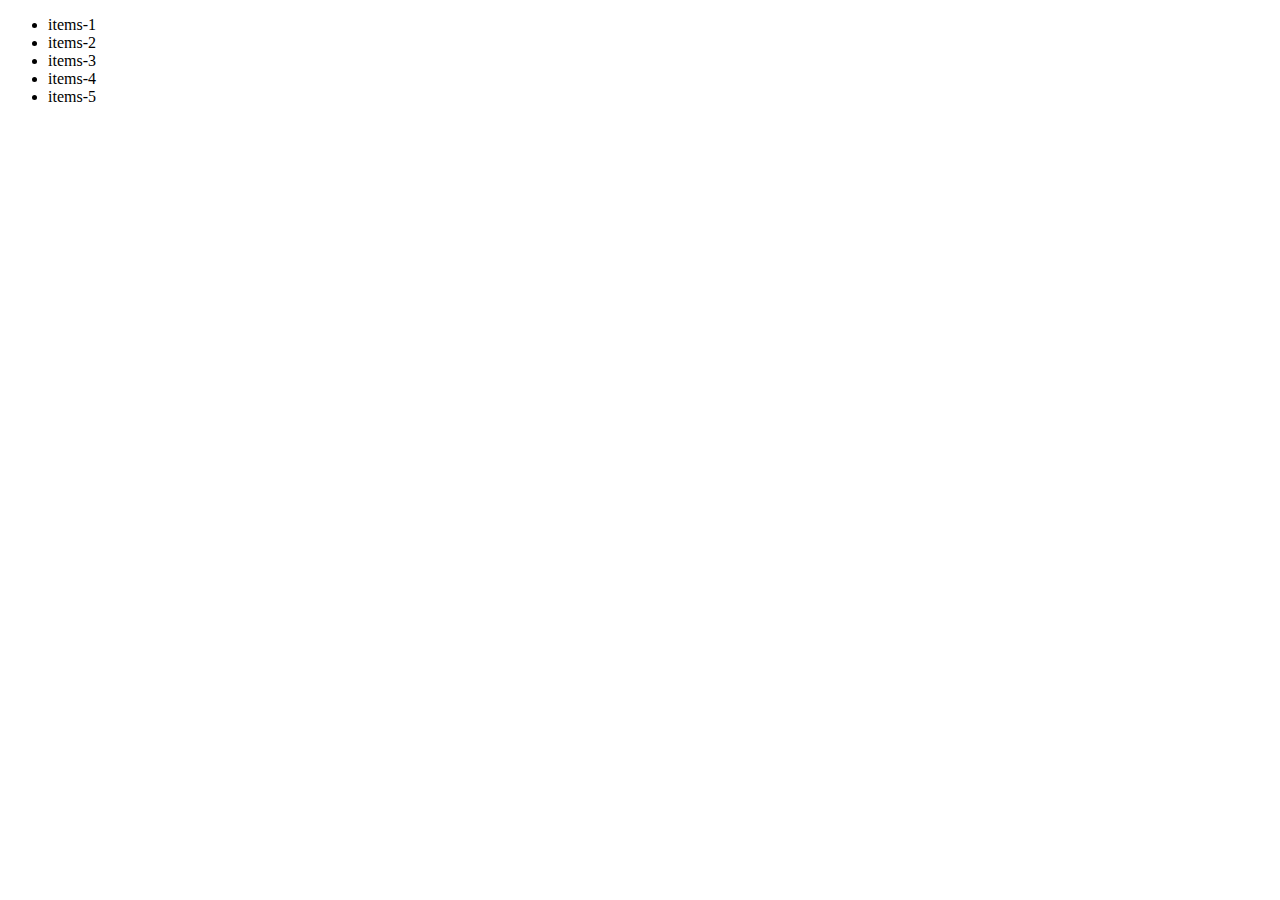
<file: index.html>
<!DOCTYPE html>
<html lang="en">
<head>
  <meta charset="UTF-8">
  <meta http-equiv="X-UA-Compatible" content="IE=edge">
  <meta name="viewport" content="width=device-width, initial-scale=1.0">
  <title>Document</title>

</head>
<body>
  <div id="root">
    <ul id ="menu">
      <li>items-1</li>
      <li>items-2</li>
      <li>items-3</li>
      <li>items-4</li>
      <li>items-5</li>
    </ul>
  </div>
  <script>
    const menu =document.getElementById("menu");
    const firstli = document.querySelector('#menu > li:nth-child(1)');
    console.dir(menu.children)
    console.dir(firstli)
    let switchValue = true;
    menu.addEventListener('click', function() {
      if(switchValue === true) {
        for(let i = 0; i< menu.children.length; i++) {
          menu.children[i].style.color = "gray";
          menu.style.backgroundColor = "black"
        }
        switchValue = false;
      } else {
        for(let i = 0; i< menu.children.length; i++) {
          menu.children[i].style.color = "black";
          menu.style.backgroundColor = "white"

        }
        switchValue = true;
      }
    });
    // let tictok = true;
    // for(let i = 0;i<menu.children.length;i++){
    //   menu.children[i].style.color = "pink";
    //   menu.children[i].style.fontSize = "50px"
    // }
    // //   menu.children[i].addEventListener("click", function(){
    //     if(tictok){
    //       menu.children[i].style.color = "gray";
    //       tictok = false;
    //     }
    //     else{
    //       menu.children[i].style.color = "cadetblue";
    //       tictok = true;
    //     }
    //   })
    // }
    // let cnt = 0;
    // window.addEventListener("keydown", ()=>{
    //   if(tictok){
    //       menu.children[cnt].style.color = "gray";
    //       tictok = false;
    //   }
    //   else{
    //       menu.children[cnt].style.color = "cadetblue";
    //       tictok = true;
    //   }
    //   cnt ++;
    //   cnt %= 5;
    // })
    
  </script>
</body>
</html>
</file>
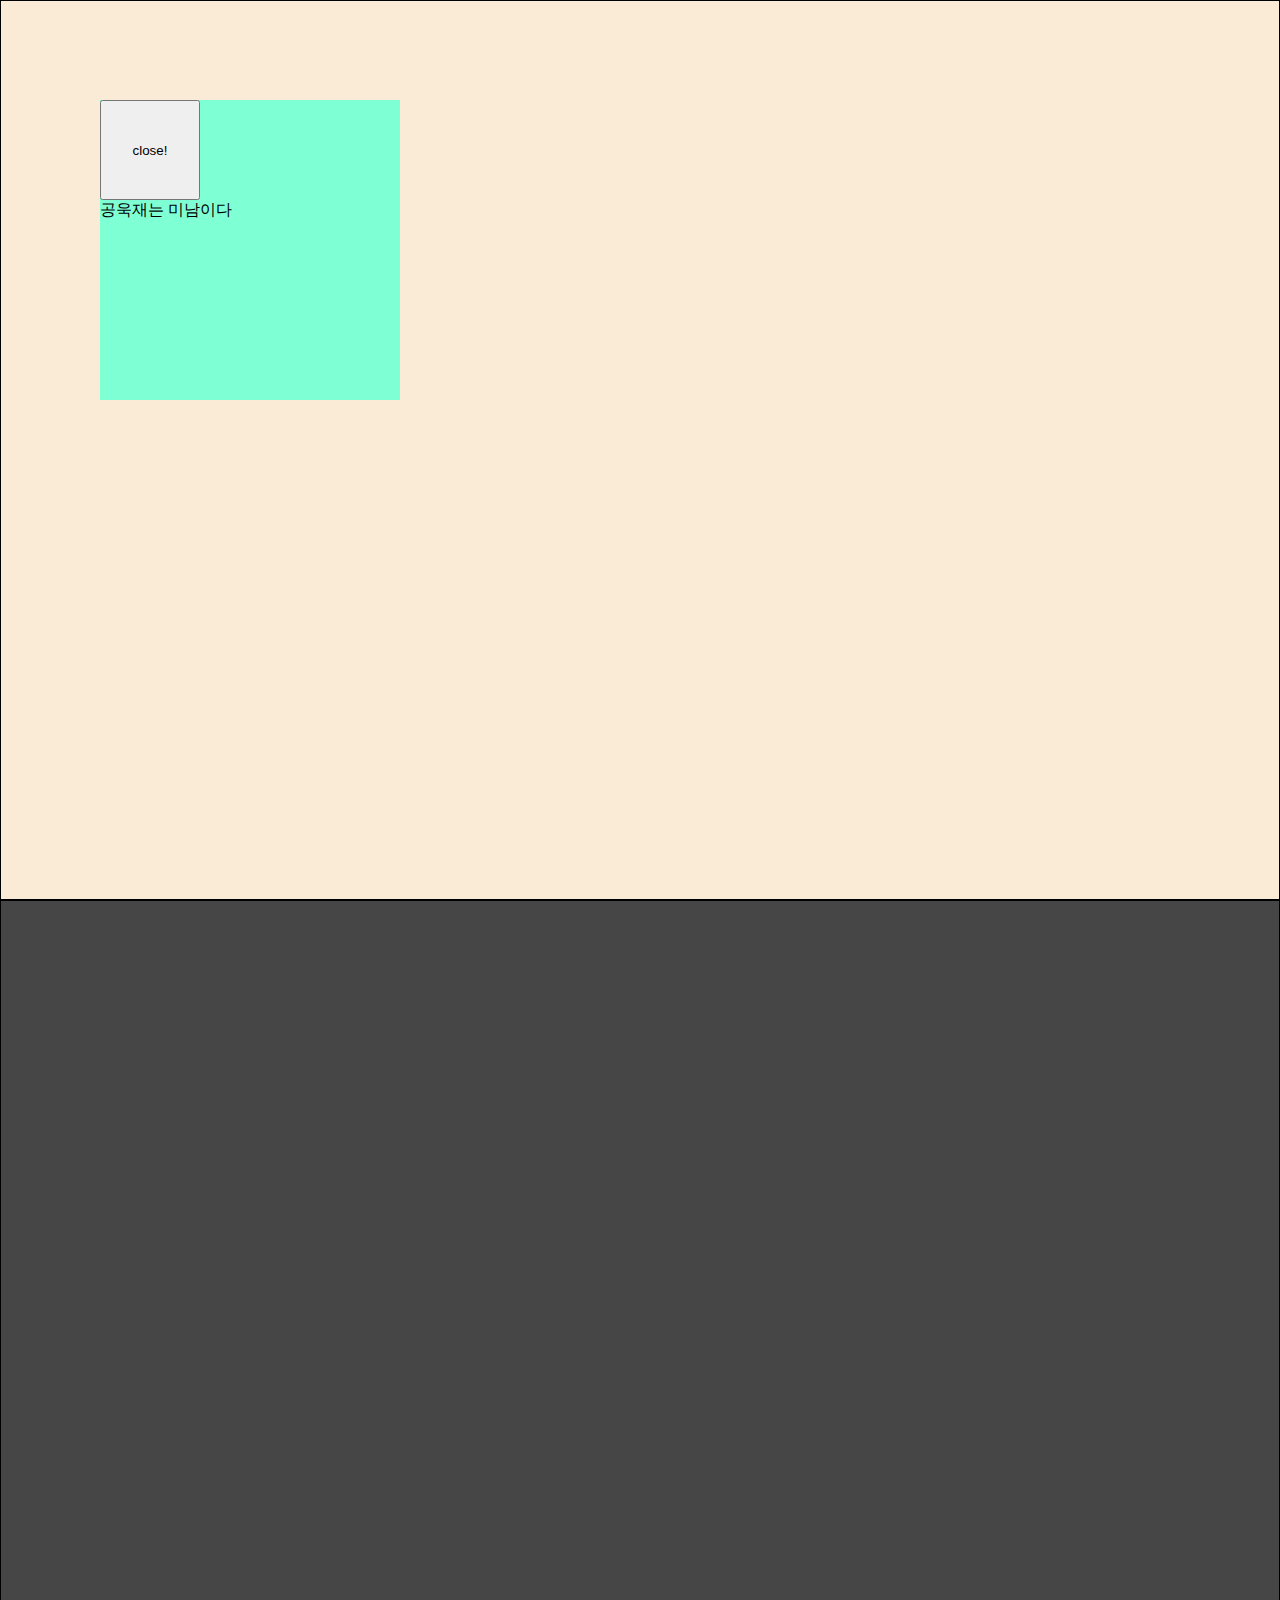
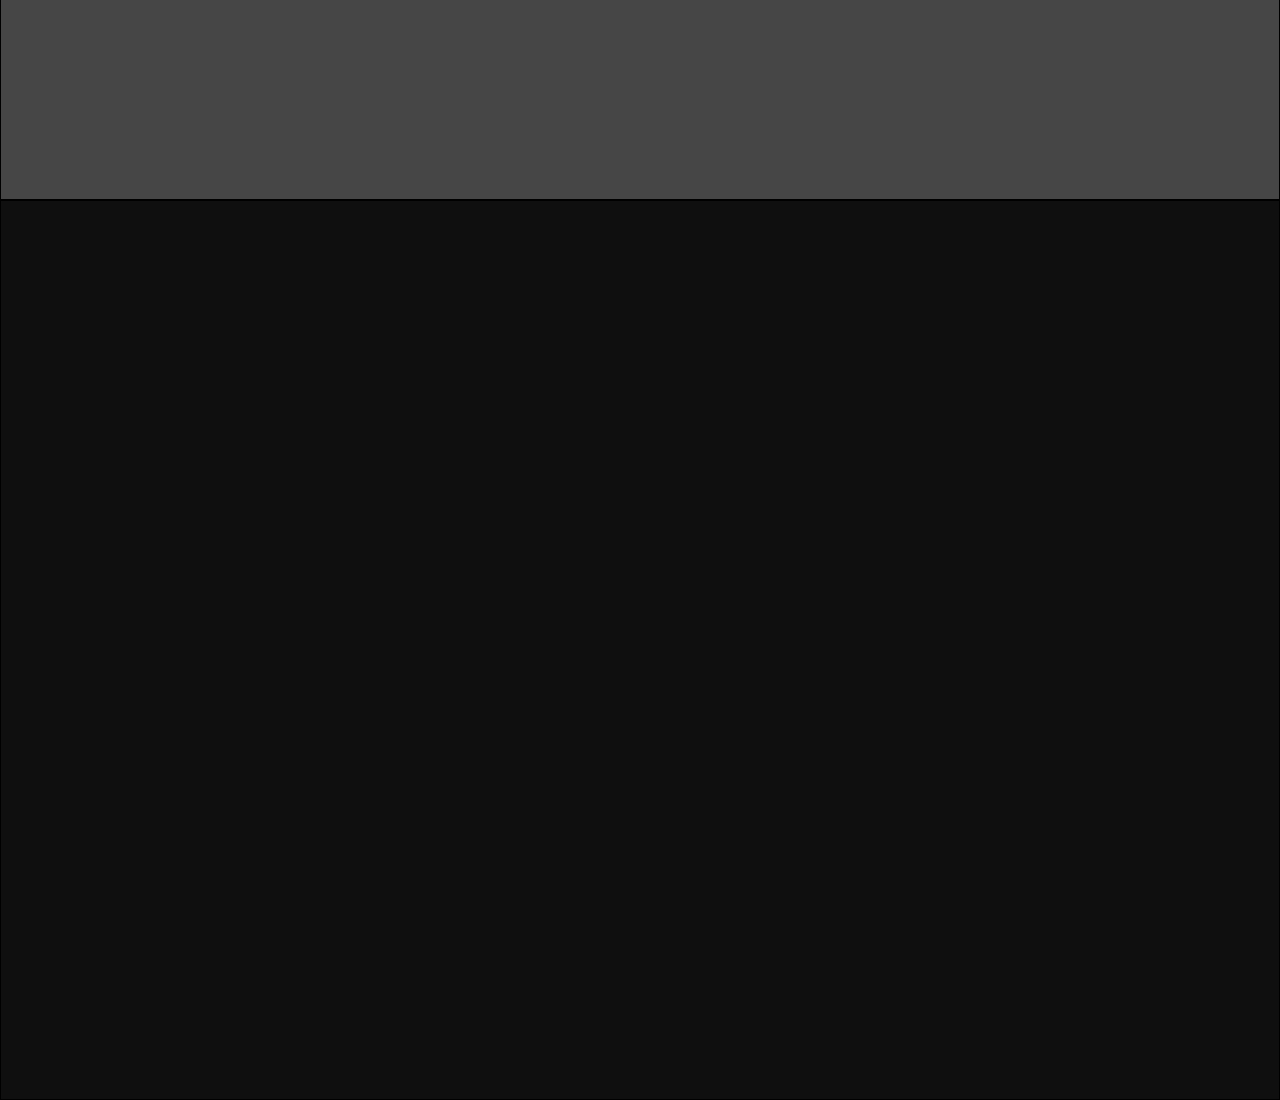
<file: popup.html>
<!DOCTYPE html>
<html lang="en">
<head>
  <meta charset="UTF-8">
  <meta http-equiv="X-UA-Compatible" content="IE=edge">
  <meta name="viewport" content="width=device-width, initial-scale=1.0">
  <title>Document</title>
  <style>
    *{
      margin: 0px;
      padding: 0px;
      box-sizing: border-box;
    }
    #root{
      width: 100vw;
      height: 300vh;
      background-color: gray;
    }
    #root> section{
      width: 100%;
      height: 100vh;
      border: 1px solid black;
    }
    #root> section:nth-child(1){ background-color: antiquewhite;}
    #root> section:nth-child(2){ background-color: rgb(70, 70, 70);}
    #root> section:nth-child(3){ background-color: rgb(15, 15, 15);}

    #pop-up{
      width: 300px;
      height: 300px;
      background-color: aquamarine;
      position: fixed;
      top : 100px;
      left: 100px;
    }
    #pop-up>button{
      width: 100px;
      height: 100px;
    }
  </style>
</head>
<body>
  <aside id="pop-up">
    <button>close!</button>
    <p>공욱재는 미남이다</p>
  </aside>
  <div id="root"></div>
  <script>
    let aside = document.createElement("aside")
    root.parentNode.prepend(aside)
    aside.id = 'popup2'
    for(let sec = 0;sec<3;sec++){
      let sect = document.createElement("section")
      root.appendChild(sect)
    }
    let popUp = document.getElementById("pop-up");
    popUp.children[0].addEventListener("click",()=>{
      popUp.style.display = "none";
      let pTag = document.createElement("p");
      pTag.innerHTML = "공욱재는 미남이 아니다";
      pTag.style.fontSize = "30px"
      popUp.nextSibling.nextSibling.children[0].appendChild(pTag)
    })
    popUp.nextSibling.nextSibling.children[2].addEventListener("click",()=>{
      popUp.style.display = "block";
    })
  </script>
</body>
</html>
</file>
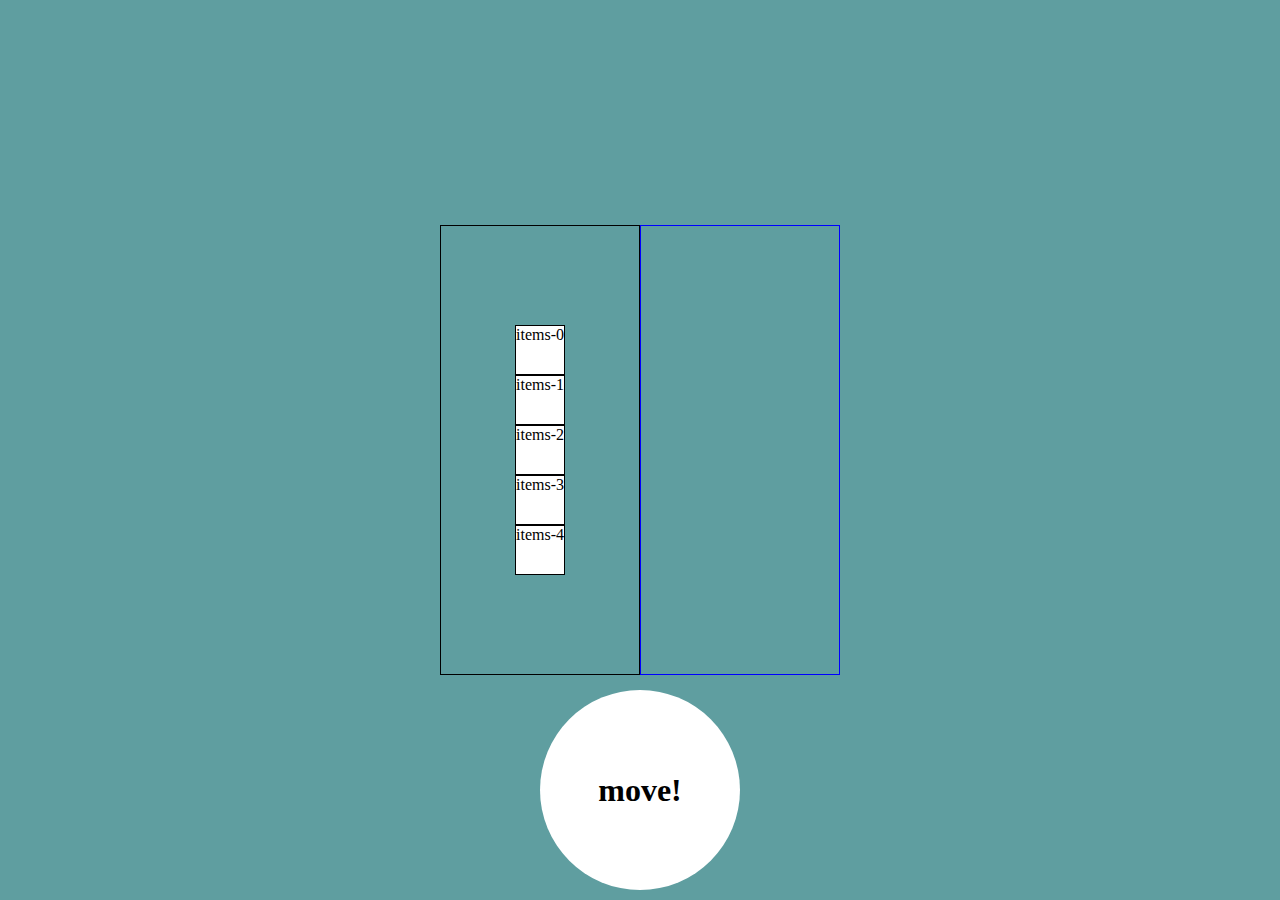
<file: training-12.html>
<!DOCTYPE html>
<html lang="en">
<head>
  <meta charset="UTF-8">
  <meta http-equiv="X-UA-Compatible" content="IE=edge">
  <meta name="viewport" content="width=device-width, initial-scale=1.0">
  <title>Document</title>

</head>
<body>
  <!-- <aside id="move-btn">
    <h1>move!</h1>
  </aside>
  <div id="root">
    <main>
      <section id="left-sect">
        <ul>
          <li>items-1</li>
          <li>items-2</li>
          <li>items-3</li>
          <li>items-4</li>
          <li>items-5</li>
        </ul>
      </section>
      <section id="right-sect">
        <ul></ul>
      </section>
    </main>
  </div> -->
</body>
<script>
  let body = document.body

   // 태그생성

  function createTags(tag,howmany,mother){
    for(let i = 0;i<howmany;i++){
      let tagCreate = document.createElement(tag);
      mother.appendChild(tagCreate)
    }
  }
  function precreateTags(tag,howmany,mother){
    for(let i = 0;i<howmany;i++){
      let tagCreate = document.createElement(tag);
      mother.prepend(tagCreate)
    }
  }
 
  precreateTags("div",1,body)
  precreateTags("aside",1,body,)
  createTags("h1",1,body.children[0])
  createTags("main",1,body.children[1])
  createTags("section",2,body.children[1].children[0])
  createTags("ul",1,body.children[1].children[0].children[0])
  createTags("li",5,body.children[1].children[0].children[0].children[0])
  createTags("ul",1,body.children[1].children[0].children[1])

  // 아이디생성
  body.children[0].id = "move-btn";
  body.children[1].id = "root";
  body.children[1].children[0].children[0].id = "left-sect"
  body.children[1].children[0].children[1].id = "right-sect"
  // 텍스트 넣기
  body.children[0].children[0].innerHTML = "move!"
  let liSet = body.children[1].children[0].children[0].children[0].children;
  for(let liSeti in liSet){
    liSet[liSeti].innerHTML = "items-" + liSeti;
  }
  
  // 스타일 넣기
  let star = document.querySelectorAll("*")
  for(let starIndex = 0; starIndex<star.length;starIndex++){
    star[starIndex].style.margin = "0px";
    star[starIndex].style.padding = "0px";
    star[starIndex].style.boxSizing = "border-box";
    
  }

  body.style.overflowX = "hidden";

  // body.children[0].style.width = "200px";
  // body.children[0].style.height = "200px";
  moveStyle={
    backgroundColor : "white",
    borderRadius : "50%",
    position : "fixed",
    bottom : "10px",
    left : "50vw",
    transform : "translate(-50%, 0)"    
  }
  for(let moveIndex in moveStyle){
    body.children[0].style[moveIndex] = moveStyle[moveIndex];
  }


  // body.children[0].style.backgroundColor = "white";
  // body.children[0].style.borderRadius = "50%";
  // body.children[0].style.position = "fixed";
  // body.children[0].style.bottom = "10px";
  // body.children[0].style.left = "50vw";
  // body.children[0].style.transform = "translate(-50%, 0)";
  // body.children[0].style.display = "flex";
  // body.children[0].style.justifyContent = "center";
  // body.children[0].style.alignItems = "center";

  // body.children[1].style.width = "100vw";
  // body.children[1].style.height = "100vh";
  body.children[1].style.backgroundColor = "cadetblue";
  // body.children[1].style.display = "flex";
  // body.children[1].style.justifyContent = "center";
  // body.children[1].style.alignItems = "center";

  // main찾기
  let main = document.querySelector("#root > main")
  // main.style.display = "flex";
  // main.style.justifyContent = "center";
  // main.style.alignItems = "center";
  
  
  let ul = document.getElementById("left-sect").children[0];
  ul.style.listStyleType = "none"

  for(let liStyle = 0; liStyle<ul.children.length; liStyle ++){
    // ul.children[liStyle].style.width = "100%";
    // ul.children[liStyle].style.height = "50px";
    setSize(ul.children[liStyle], "100%","50px")
    ul.children[liStyle].style.backgroundColor = "white";
    ul.children[liStyle].style.border = "1px solid black";
    ul.children[liStyle].style.transition = "0.6s";

  }

  // ul.parentNode.style.width = "200px";
  // ul.parentNode.style.height = "450px";
  ul.parentNode.style.border = "1px solid black";
  // ul.parentNode.style.display = "flex";
  // ul.parentNode.style.justifyContent = "center";
  // ul.parentNode.style.alignItems = "center";
  
  // ul.parentNode.nextSibling.style.width = "200px";
  // ul.parentNode.nextSibling.style.height = "450px";
  ul.parentNode.nextSibling.style.border = "1px solid blue";
  // ul.parentNode.nextSibling.style.display = "flex";
  // ul.parentNode.nextSibling.style.justifyContent = "center";
  // ul.parentNode.nextSibling.style.alignItems = "center";
  function flexsetCenter(obj){
    obj.style.display = "flex";
    obj.style.justifyContent = "center";
    obj.style.alignItems = "center";  
  }
  let flexsetCenterArr = [body.children[0],body.children[1],main,ul.parentNode,ul.parentNode.nextSibling]
  for(let flexIndex = 0; flexIndex<flexsetCenterArr.length;flexIndex++){
    flexsetCenter(flexsetCenterArr[flexIndex])
  }

  function setSize(obj,wid,hei){
    obj.style.width = wid;
    obj.style.height = hei;
  }
  let sizeArr = [[body.children[0],"200px","200px"], [body.children[1],"100vw","100vh"],[ul.parentNode,"200px","450px"], [ul.parentNode.nextSibling,"200px","450px"]]
  for(let sizeIndex = 0;sizeIndex<sizeArr.length;sizeIndex++){
    setSize(sizeArr[sizeIndex][0],sizeArr[sizeIndex][1],sizeArr[sizeIndex][2])
  }

  // 버튼활성화
  let flag = true;
  function move(obj){
      obj.style.position = "relative";
      obj.style.left = "300px";
  }
  function moveback(obj){
      obj.style.position = "relative";
      obj.style.left = "0px";
  }

  body.children[0].addEventListener("click",()=>{ 
    
    setInterval(()=>{
    for(let listIndex = 0; listIndex<ul.children.length; listIndex ++){
      if(flag){
        move(ul.children[listIndex])
      }
      else{
        moveback(ul.children[listIndex])
      }
    }
    flag = !flag
  },900)})

  // const styleExample = {
  //   color: "red",
  //   backgroundColor: "yellow",
  //   border : "1px solid black",
  //   padding: "10px",
  // }

  // let getKeyString = [];
  // for (let key in styleExample) {
  //   getKeyString.push(key);
  // }
  // console.log(getKeyString);
  // for(let i = 0; i < getKeyString.length; i++) {
  //   console.log(styleExample[getKeyString[i]]);
  // }
</script>
</html>
</file>
